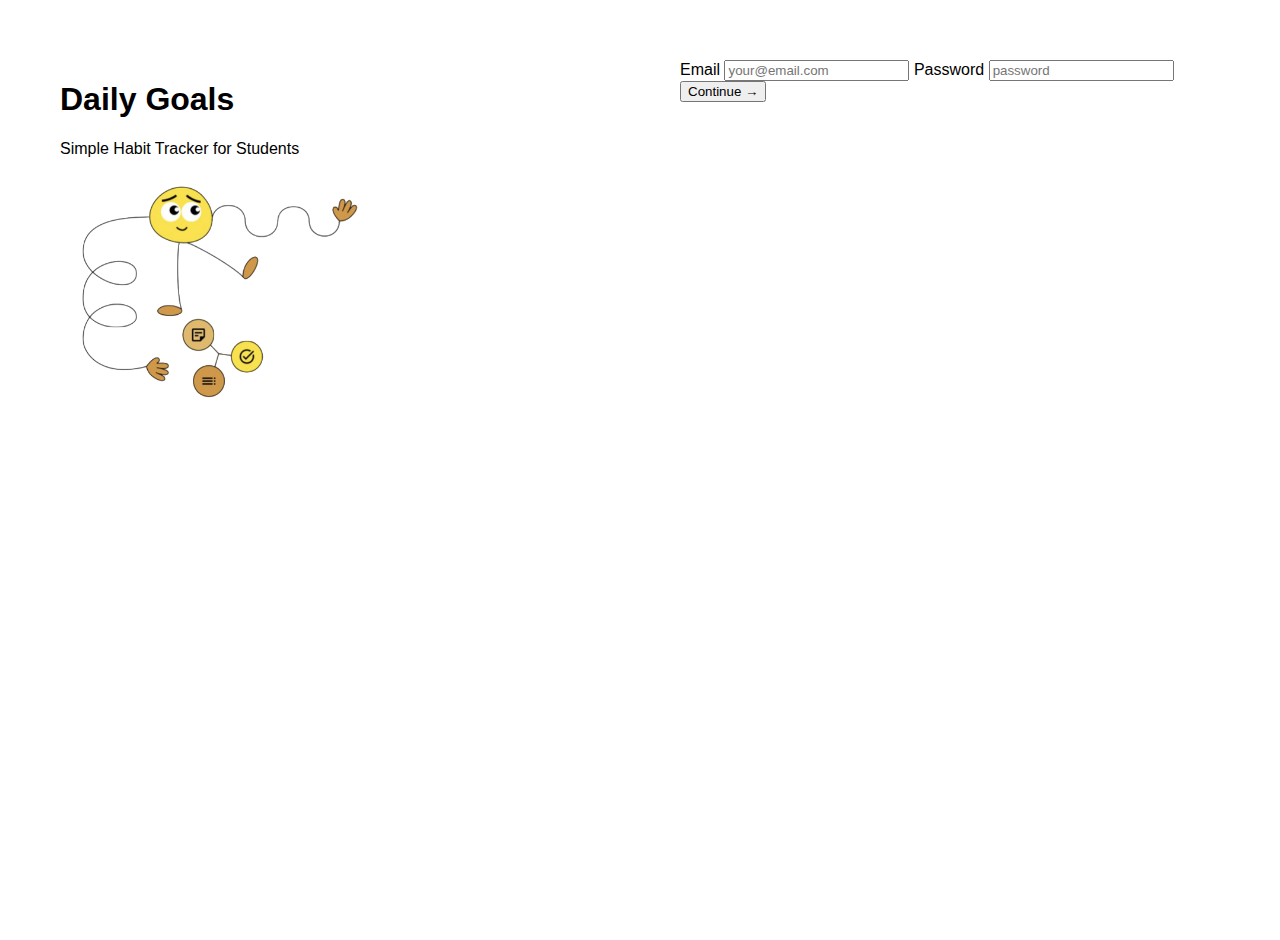
<file: index.html>
<!DOCTYPE html>
<html>
<head>
  <title>Daily Goals</title>
  <link rel="stylesheet" href="style.css">
</head>
<body>

<script>
if (!sessionStorage.getItem("loggedIn")) {
  window.location.href = "login.html";
}
</script>

<nav>
  <a href="index.html">Daily Goals</a>
  <a href="streaks.html">My Streaks</a>
  <a href="progress.html">Activity</a>
  <a href="timeline.html">Timeline</a>
  <a href="background.html">Background</a>
  <a href="#" onclick="logout()">Logout</a>
</nav>

<h1>Daily Goals</h1>
<p>Simple Habit Tracker for Students</p>

<img src="illustration.png" class="hero-img">

<div class="goal-box">
  <input type="text" id="goalInput" placeholder="Enter today's goal">
  <button onclick="addGoal()">Add Goal</button>
</div>

<ul id="goalList"></ul>

<script src="script.js"></script>

<script>
function logout() {
  sessionStorage.removeItem("loggedIn");
  window.location.href = "login.html";
}
</script>

</body>
</html>
</file>
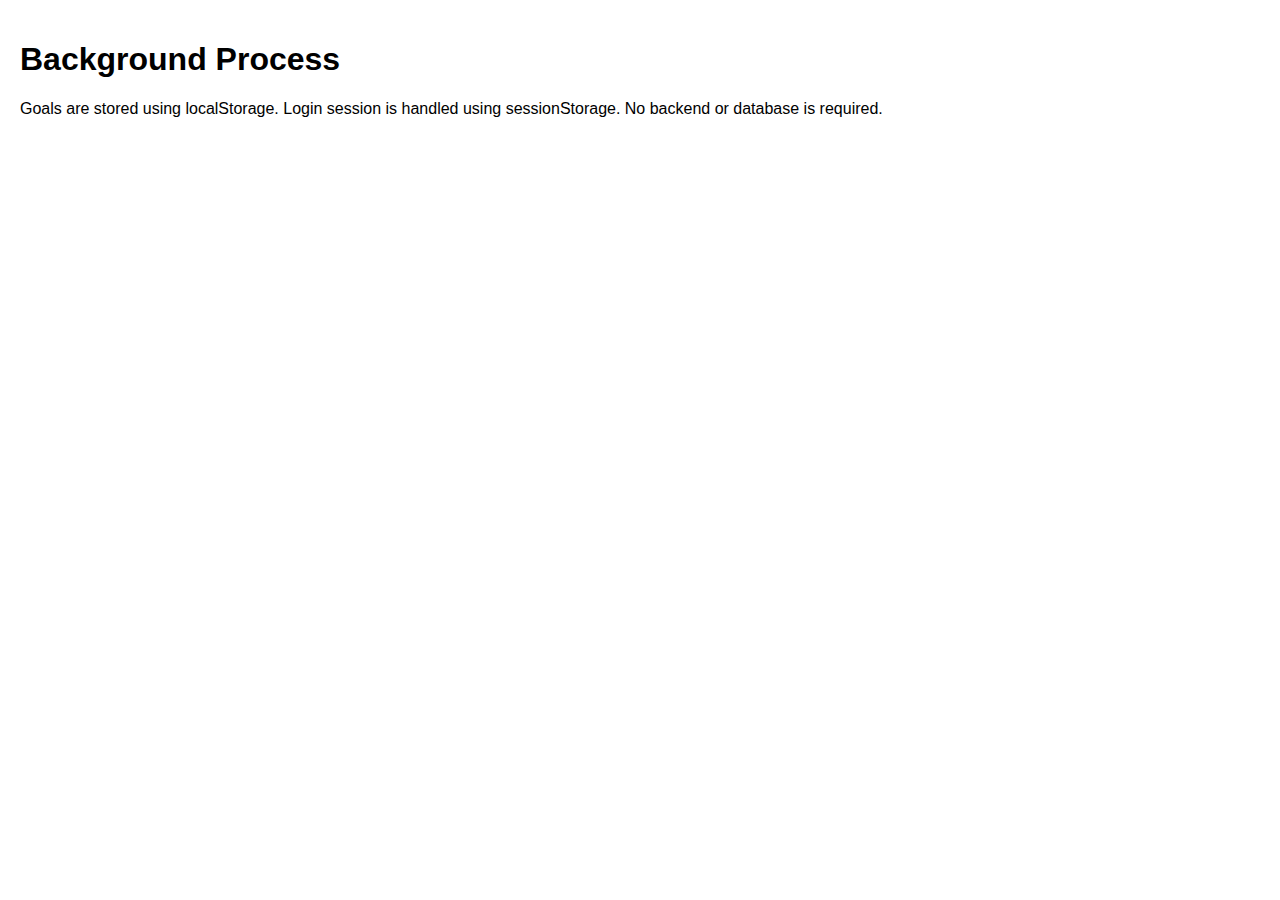
<file: background.html>
<!DOCTYPE html>
<html>
<head>
  <title>Background Process</title>
  <link rel="stylesheet" href="style.css">
</head>
<body>

<h1>Background Process</h1>

<p>
Goals are stored using localStorage.  
Login session is handled using sessionStorage.  
No backend or database is required.
</p>

</body>
</html>
</file>
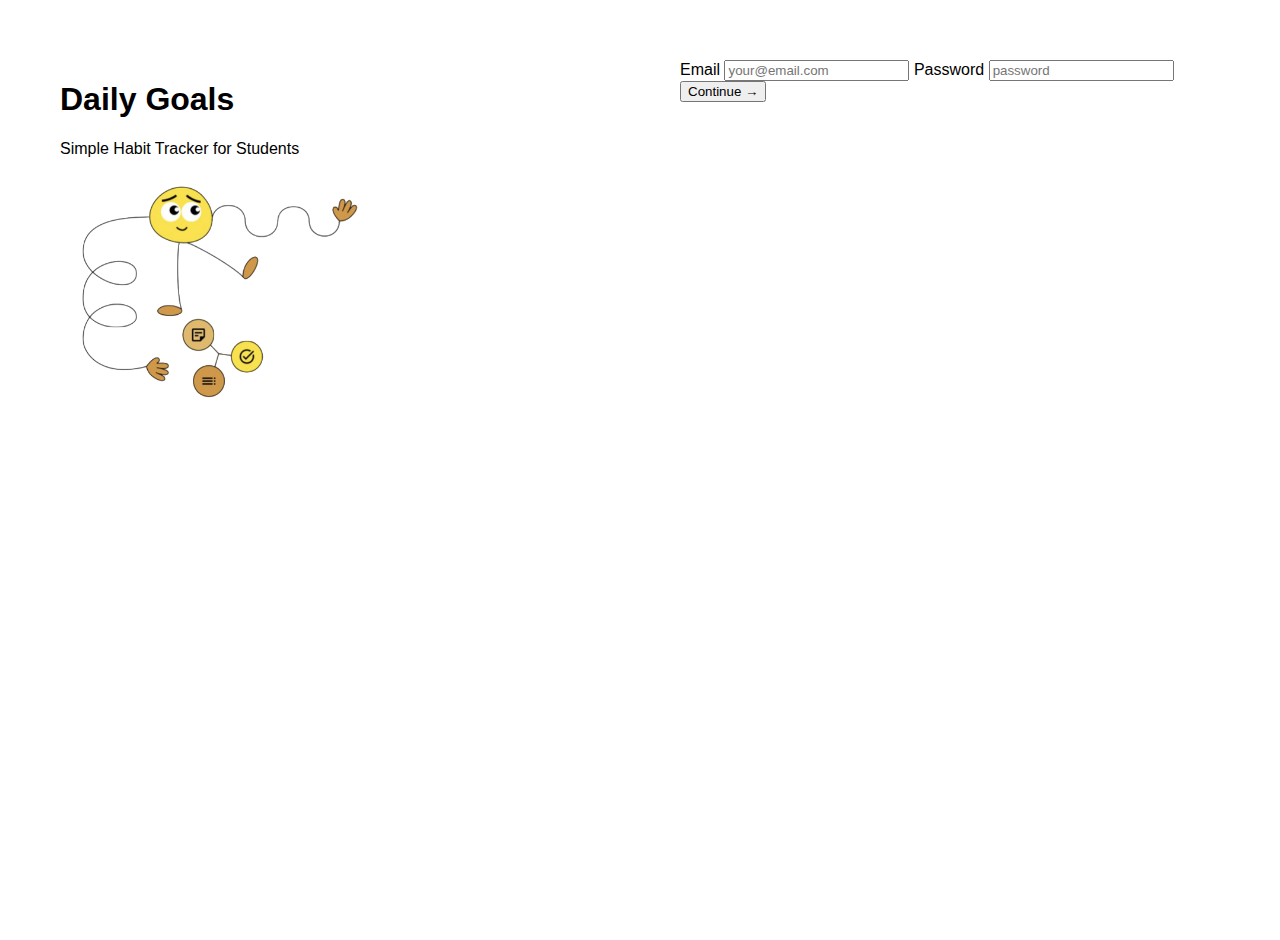
<file: login.html>
<!DOCTYPE html>
<html>
<head>
  <title>Login - Daily Goals</title>
  <link rel="stylesheet" href="style.css">
</head>
<body>

<div class="login-container">

  <div class="login-left">
    <h1>Daily Goals</h1>
    <p>Simple Habit Tracker for Students</p>
    <img src="illustration.png" class="login-img">
  </div>

  <div class="login-right">
    <label>Email</label>
    <input type="email" id="email" placeholder="your@email.com">

    <label>Password</label>
    <input type="password" id="password" placeholder="password">

    <button onclick="login()">Continue →</button>
  </div>

</div>

<script>
function login() {
  let email = document.getElementById("email").value;
  let pass = document.getElementById("password").value;

  if (email === "admin@dailygoals.com" && pass === "admin123") {
    sessionStorage.setItem("loggedIn", "true");
    window.location.href = "index.html";
  } else {
    alert("Invalid login");
  }
}
</script>

</body>
</html>
</file>
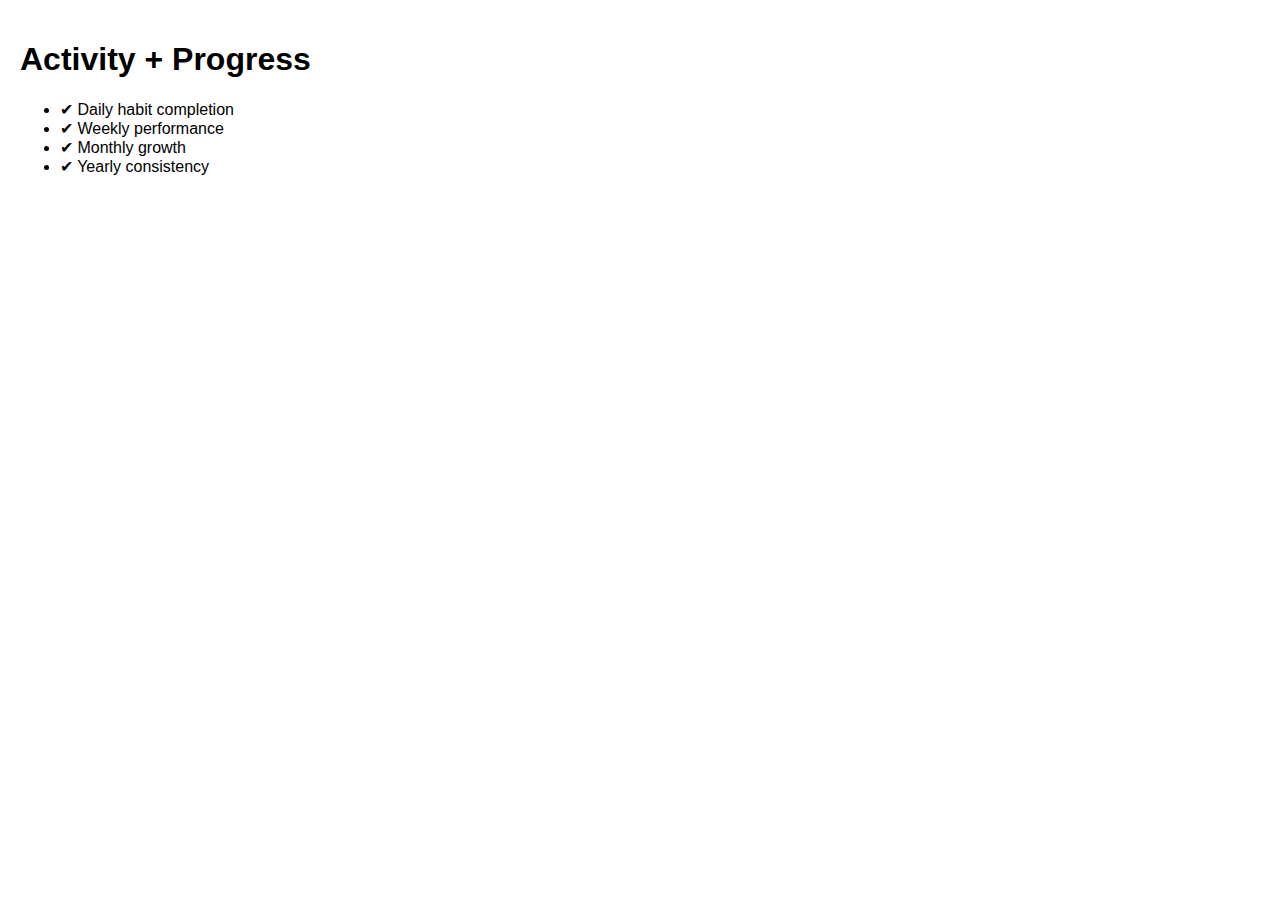
<file: progress.html>
<!DOCTYPE html>
<html>
<head>
  <title>Activity & Progress</title>
  <link rel="stylesheet" href="style.css">
</head>
<body>

<h1>Activity + Progress</h1>

<ul>
  <li>✔ Daily habit completion</li>
  <li>✔ Weekly performance</li>
  <li>✔ Monthly growth</li>
  <li>✔ Yearly consistency</li>
</ul>

</body>
</html>
</file>
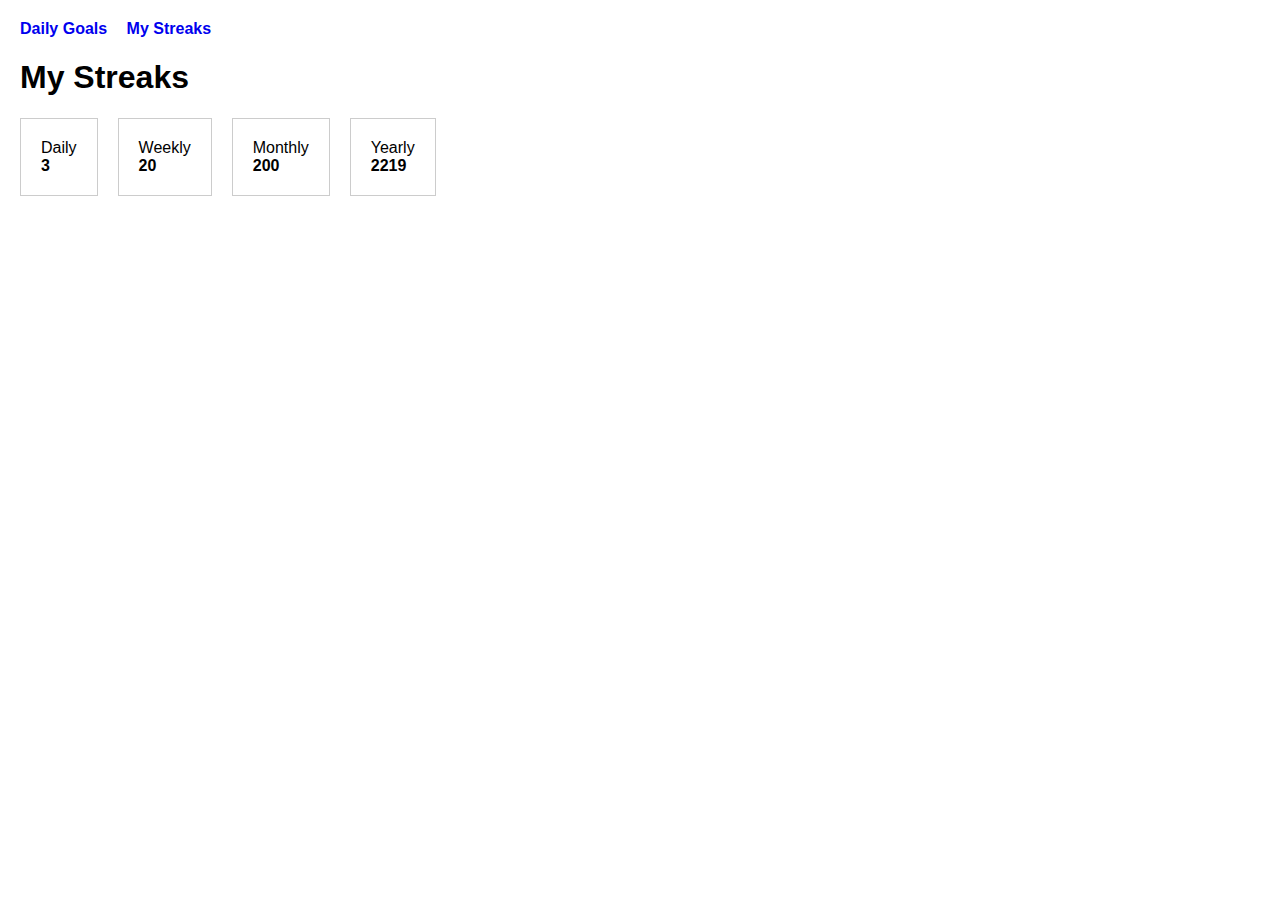
<file: streaks.html>
<!DOCTYPE html>
<html>
<head>
  <title>My Streaks</title>
  <link rel="stylesheet" href="style.css">
</head>
<body>

<nav>
  <a href="index.html">Daily Goals</a>
  <a href="streaks.html">My Streaks</a>
</nav>

<h1>My Streaks</h1>

<div class="stats">
  <div>Daily<br><b>3</b></div>
  <div>Weekly<br><b>20</b></div>
  <div>Monthly<br><b>200</b></div>
  <div>Yearly<br><b>2219</b></div>
</div>

</body>
</html>
</file>
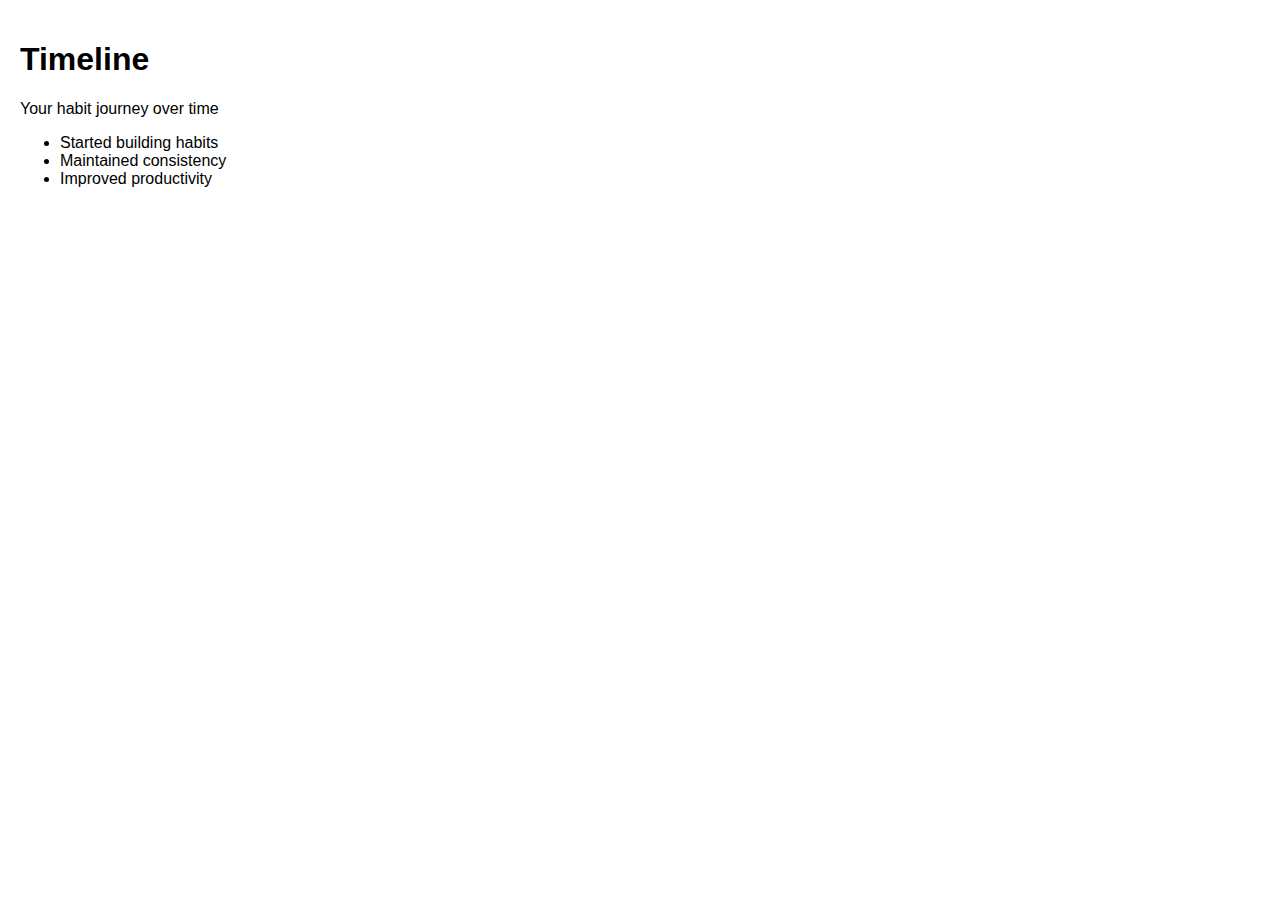
<file: timeline.html>
<!DOCTYPE html>
<html>
<head>
  <title>Timeline</title>
  <link rel="stylesheet" href="style.css">
</head>
<body>

<h1>Timeline</h1>
<p>Your habit journey over time</p>

<ul>
  <li>Started building habits</li>
  <li>Maintained consistency</li>
  <li>Improved productivity</li>
</ul>

</body>
</html>
</file>
<file: style.css>
body {
  font-family: Arial, sans-serif;
  margin: 0;
  padding: 20px;
}

nav a {
  margin-right: 15px;
  text-decoration: none;
  font-weight: bold;
}

.hero-img {
  width: 300px;
  display: block;
  margin: 20px auto;
}

.goal-box input {
  padding: 10px;
  width: 200px;
}

.goal-box button {
  padding: 10px;
}

.login-container {
  display: flex;
  height: 100vh;
}

.login-left, .login-right {
  flex: 1;
  padding: 40px;
}

.login-img {
  width: 300px;
}

.stats {
  display: flex;
  gap: 20px;
}

.stats div {
  padding: 20px;
  border: 1px solid #ccc;
}
</file>
